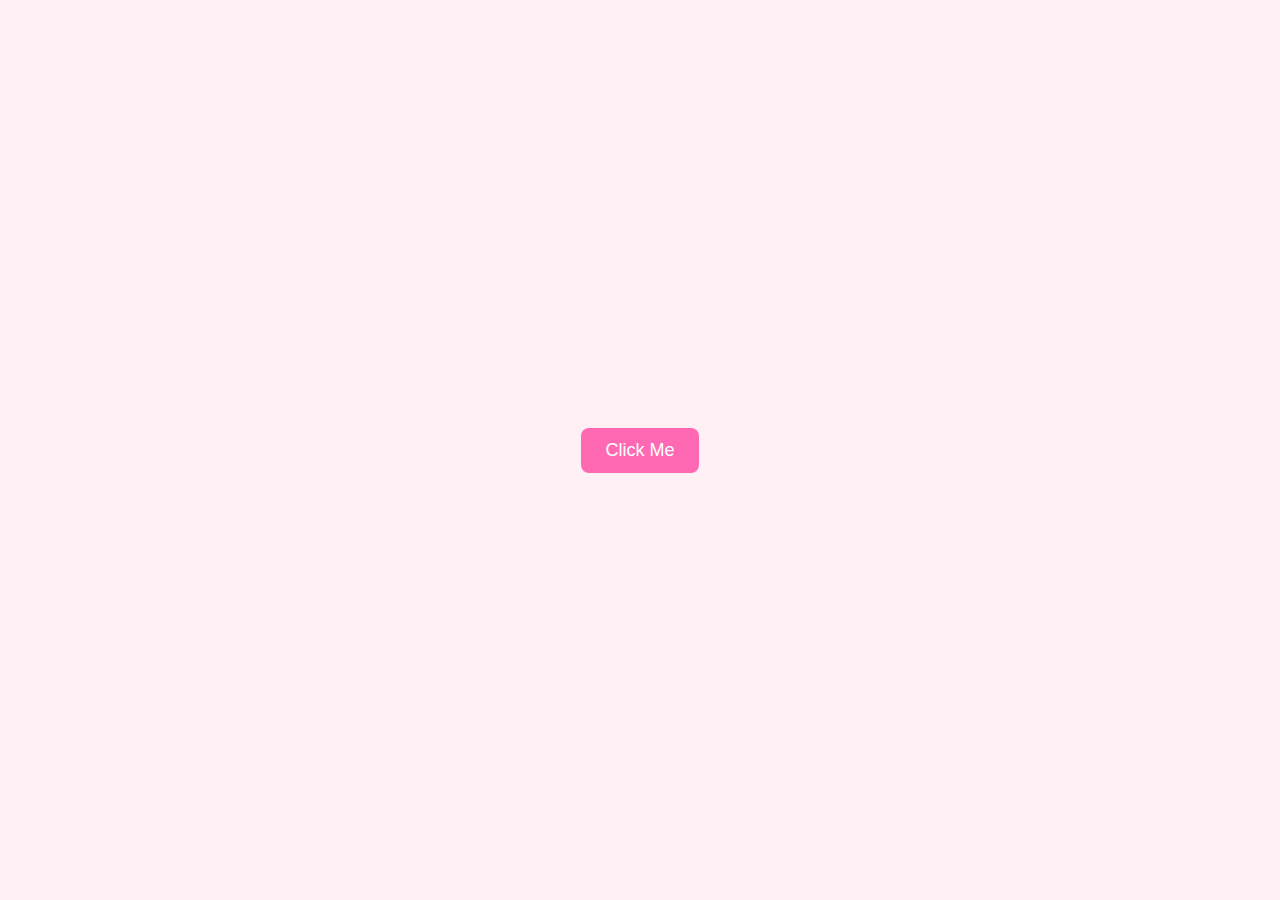
<file: index.html>
<!DOCTYPE html>
<html lang="en">
<head>
    <meta charset="UTF-8">
    <meta name="viewport" content="width=device-width, initial-scale=1.0">
    <title>Document</title>
    <link href="./index.css" rel="stylesheet">
</head>
<body>
    <div id="startPage">
    <button onclick="showHeart()">Click Me</button>
  </div>

  <div id="heartPage">
    <div class="heart-container">
      <div class="heart"></div>
      <div class="message">Sorry Sweety</div>
    </div>
  </div>

  <script>
    function showHeart() {
      document.getElementById("startPage").style.display = "none";
      document.getElementById("heartPage").style.display = "flex";
    }
  </script>
</body>
</html>
</file>
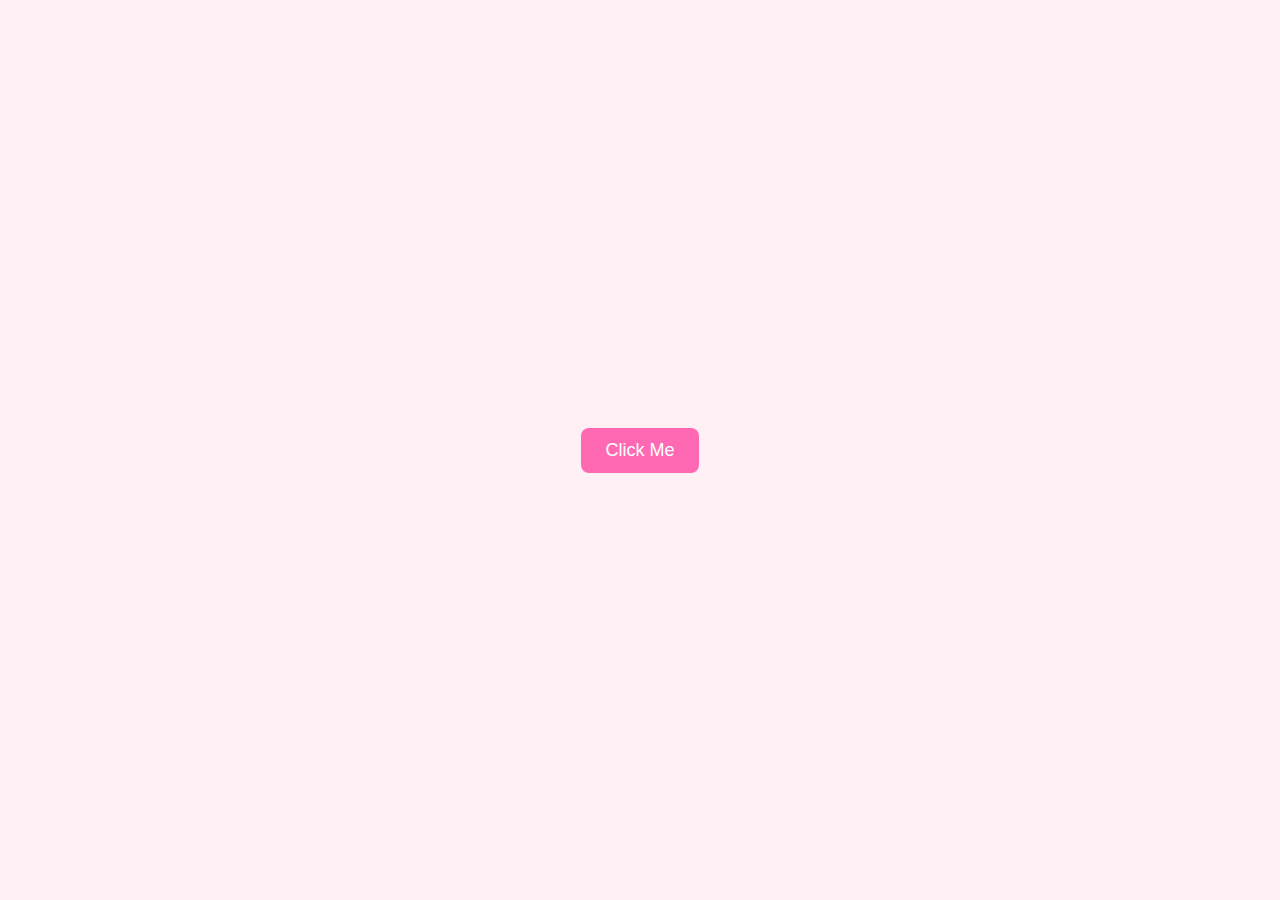
<file: hedi.html>
<!DOCTYPE html>
<html lang="en">
<head>
    <meta charset="UTF-8">
    <meta name="viewport" content="width=device-width, initial-scale=1.0">
    <title>Document</title>
    <link href="./hedi.css" rel="stylesheet">
</head>
<body>
    <div id="startPage">
    <button onclick="showHeart()">Click Me</button>
  </div>

  <div id="heartPage">
    <div class="heart-container">
      <div class="heart"></div>
      <div class="message">Sorry Sweety</div>
    </div>
  </div>

  <script>
    function showHeart() {
      document.getElementById("startPage").style.display = "none";
      document.getElementById("heartPage").style.display = "flex";
    }
  </script>
</body>
</html>
</file>
<file: index.css>
body {
      margin: 0;
      padding: 0;
      font-family: 'Segoe UI', sans-serif;
      background-color: #fff0f5;
      height: 100vh;
      display: flex;
      justify-content: center;
      align-items: center;
    }

    #startPage, #heartPage {
      position: absolute;
      top: 0;
      left: 0;
      width: 100%;
      height: 100%;
      display: flex;
      justify-content: center;
      align-items: center;
      flex-direction: column;
    }

    #heartPage {
      display: none;
    }

    .heart-container {
      position: relative;
      width: 200px;
      height: 200px;
    }

    .heart {
      position: absolute;
      top: 0;
      left: 0;
      width: 200px;
      height: 180px;
      background: red;
      transform: rotate(-45deg);
      z-index: 1;
    }

    .heart::before,
    .heart::after {
      content: "";
      position: absolute;
      width: 200px;
      height: 180px;
      background: red;
      border-radius: 50%;
    }

    .heart::before {
      top: -100px;
      left: 0;
    }

    .heart::after {
      left: 100px;
      top: 0;
    }

    .message {
      position: absolute;
      top: 50%;
      left: 50%;
      transform: translate(-50%, -50%);
      color: white;
      font-size: 20px;
      font-weight: bold;
      text-align: center;
      z-index: 2;
      pointer-events: none;
    }

    button {
      padding: 12px 24px;
      font-size: 18px;
      background-color: #ff69b4;
      color: white;
      border: none;
      border-radius: 8px;
      cursor: pointer;
      transition: background-color 0.3s ease;
    }

    button:hover {
      background-color: #ff1493;
    }
</file>
<file: hedi.css>
body {
      margin: 0;
      padding: 0;
      font-family: 'Segoe UI', sans-serif;
      background-color: #fff0f5;
      height: 100vh;
      display: flex;
      justify-content: center;
      align-items: center;
    }

    #startPage, #heartPage {
      position: absolute;
      top: 0;
      left: 0;
      width: 100%;
      height: 100%;
      display: flex;
      justify-content: center;
      align-items: center;
      flex-direction: column;
    }

    #heartPage {
      display: none;
    }

    .heart-container {
      position: relative;
      width: 200px;
      height: 200px;
    }

    .heart {
      position: absolute;
      top: 0;
      left: 0;
      width: 200px;
      height: 180px;
      background: red;
      transform: rotate(-45deg);
      z-index: 1;
    }

    .heart::before,
    .heart::after {
      content: "";
      position: absolute;
      width: 200px;
      height: 180px;
      background: red;
      border-radius: 50%;
    }

    .heart::before {
      top: -100px;
      left: 0;
    }

    .heart::after {
      left: 100px;
      top: 0;
    }

    .message {
      position: absolute;
      top: 50%;
      left: 50%;
      transform: translate(-50%, -50%);
      color: white;
      font-size: 20px;
      font-weight: bold;
      text-align: center;
      z-index: 2;
      pointer-events: none;
    }

    button {
      padding: 12px 24px;
      font-size: 18px;
      background-color: #ff69b4;
      color: white;
      border: none;
      border-radius: 8px;
      cursor: pointer;
      transition: background-color 0.3s ease;
    }

    button:hover {
      background-color: #ff1493;
    }
</file>
